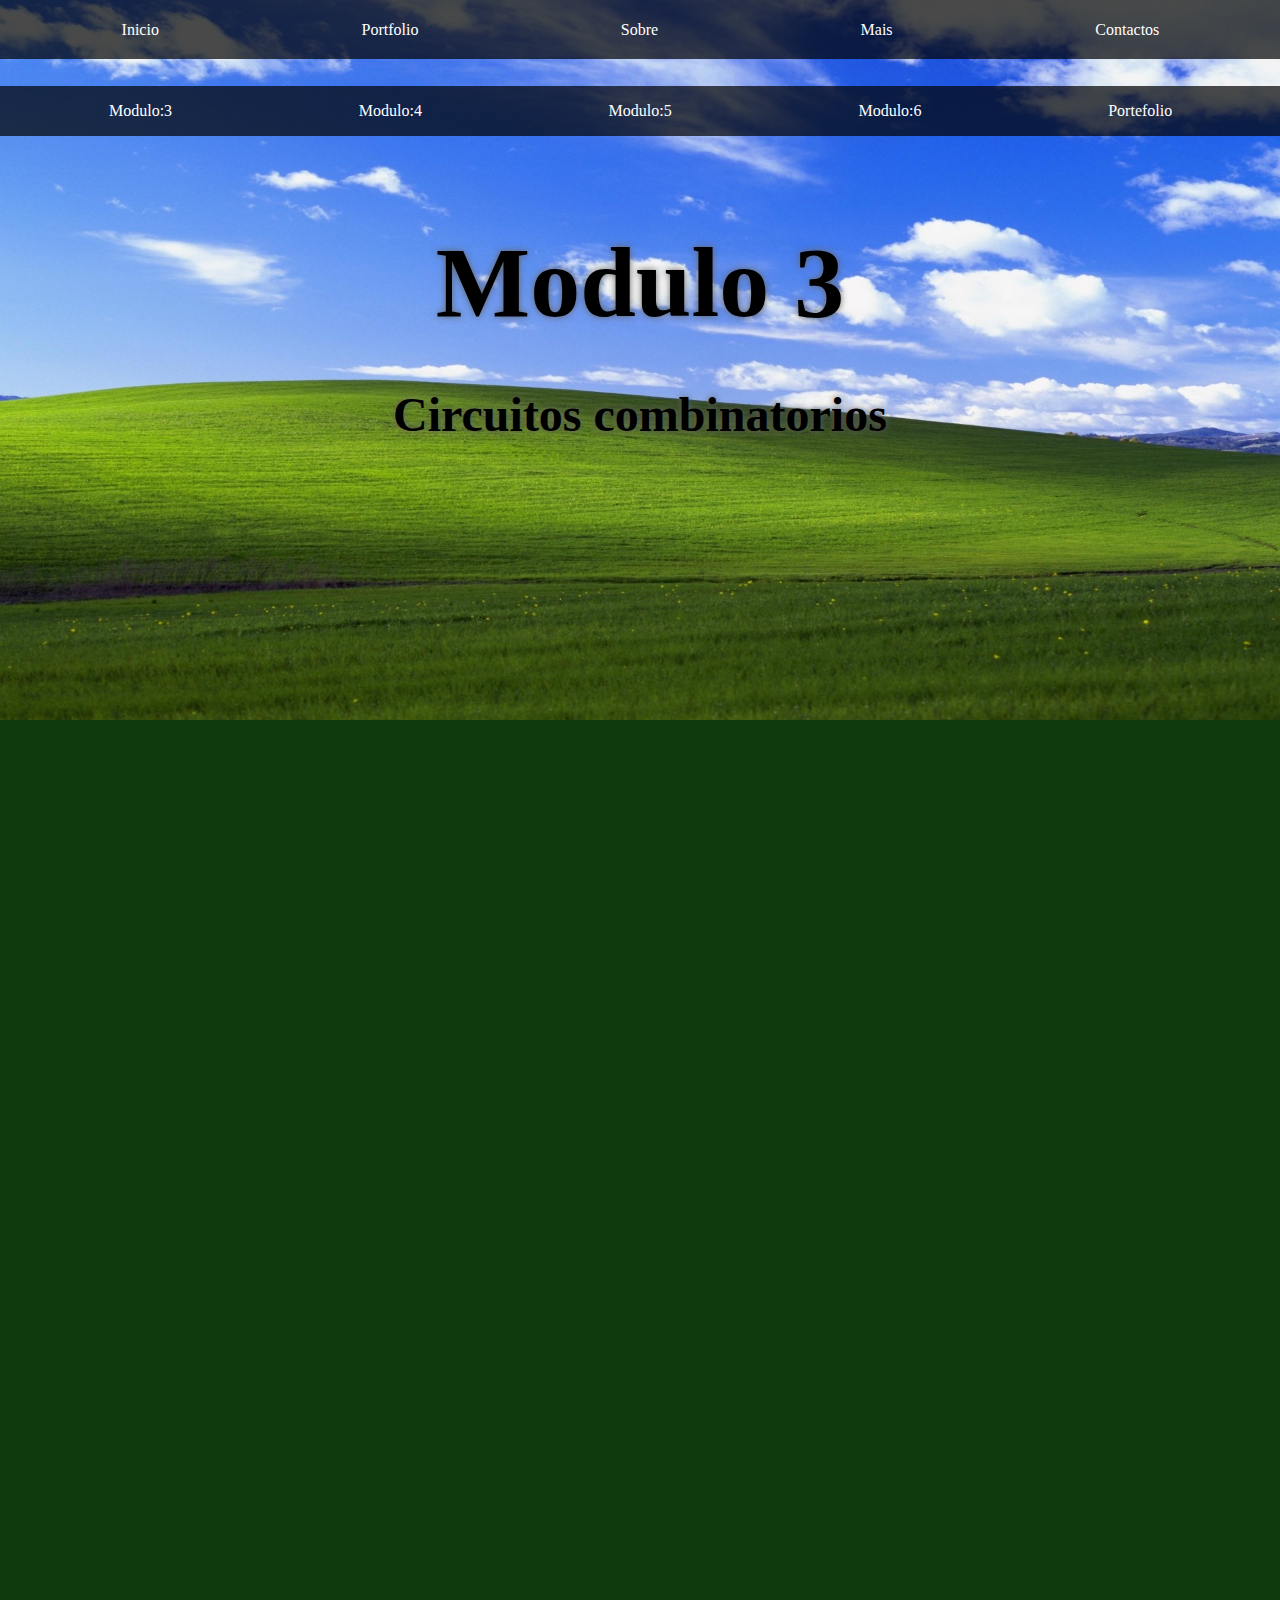
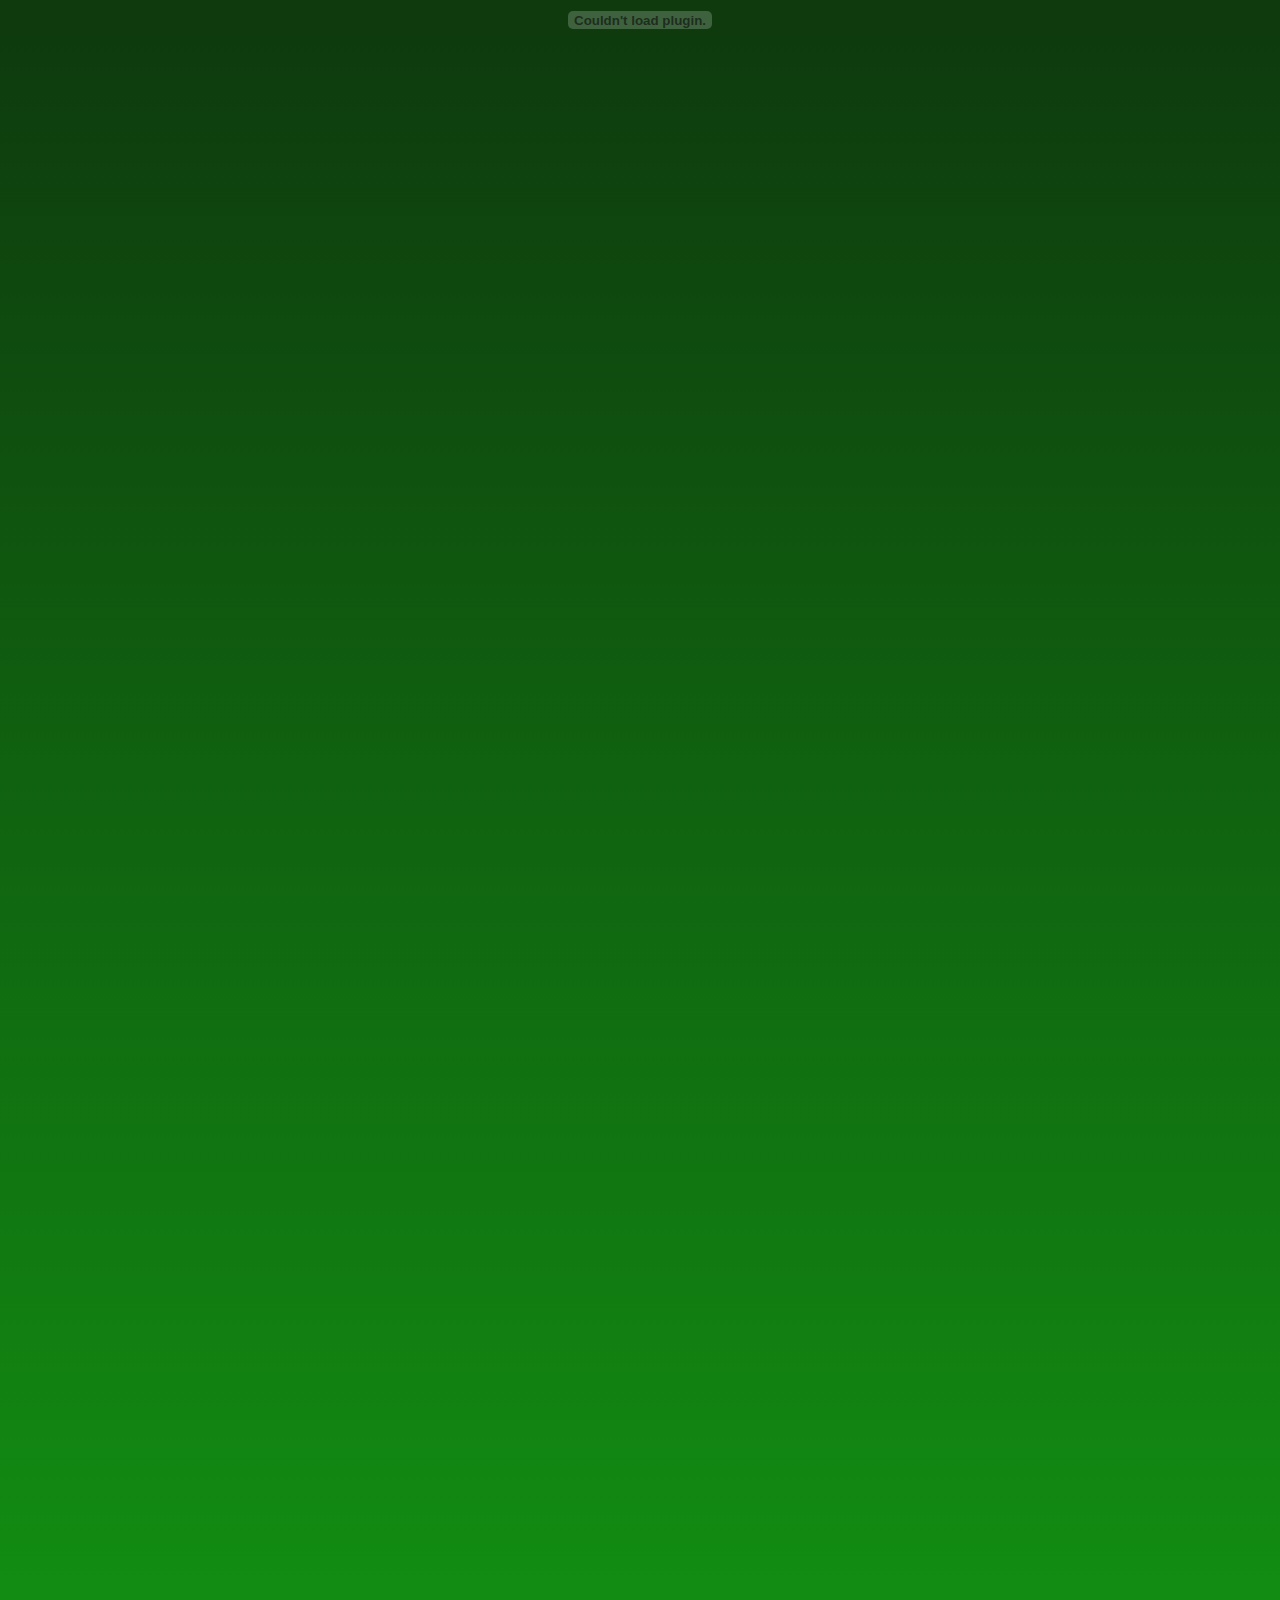
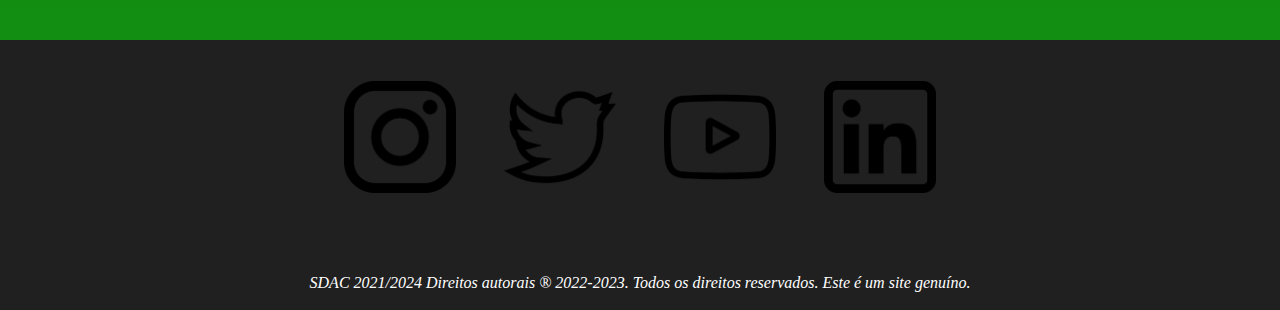
<file: modulo3.html>
<!DOCTYPE html>
<html lang="pt-PT">
<head>
    <meta charset="UTF-8">
    <meta http-equiv="X-UA-Compatible" content="IE=edge">
    <meta name="viewport" content="width=device-width, initial-scale=1.0">
    <link rel="stylesheet" href="css.css">
    <title></title>
    <style>
        *{
            margin: 0;
            padding: 0;
            box-sizing: border-box;
        }
        body{
            background: linear-gradient(rgb(14, 58, 14),rgb(14, 58, 14),rgb(18, 143, 18));  
            
            max-width: 100%;
            margin: 0 auto; 
            width:100%;
        }
        span{
            background-color: rgba(255, 255, 255, 0.808);
            color: rgb(0, 0, 0);
        }
       
    </style>
    <script type="text/javascript" src="arquivo.js">

    </script>
</head>
<body>
    <nav id="menu-h">
        <ul>
            <li>
                <a href="index.html">
                   Inicio
                
                </a>
            </li>
            <li>
                <a href="portefolio.html">
                    Portfolio
                
                </a>
            </li>
            <li>
                <a href="sobre.html">
                    Sobre 
                
                </a>
            </li>
            <li>
                <a href="D:\Estudos\Html-css\Exercicios\001\css.css">
                    Mais
                
                </a>
            </li>
            <li>
                <a href="contactos.html">
                    Contactos
                
                </a>
            </li>

            
        </ul>
    </nav>
    <nav id="menu-m">
        <ul>
            <li>
                <a href="modulo3.html">
                   Modulo:3
                
                </a>
            </li>
            <li>
                <a href="modulo4.html">
                    Modulo:4
                
                </a>
            </li>
            <li>
                <a href="modulo5.html">
                    Modulo:5
                
                </a>
            </li>
            <li>
                <a href="modulo6.html">
                    Modulo:6
                
                </a>
            </li>
            <li>
                <a href="portefolio.html">
                    Portefolio
                
                </a>
            </li>

            
        </ul>
    </nav>
    





    <!--Titulo e Banner-->
    <figure id="fundosobre">
        <img src="xp.jpg">
        <h1>Modulo 3 <p><font size="7">Circuitos combinatorios</font></p></h1>
    </figure>
    <div>
        <embed src="Circuitos Combinatórios.pdf" type="application/pdf">

            
    </div>





<!--rodapé-->
<footer>
    <div class="icones"><a href=""><img src="instagramicon.png" ></a>
    <a href=""><img src="twitericon.png" ></a>
    <a href=""><img src="youtubeicon.png" ></a>
    <a href=""><img src="likedinicon.png" ></a></div>
    <div class="textoR"><p><i>SDAC 2021/2024 Direitos autorais ® 2022-2023. Todos os direitos reservados. Este é um site genuíno.</i></p></div>
</footer>   
 

<!--Imagem com hipper ligação -->
           
</body>
</html>
</file>
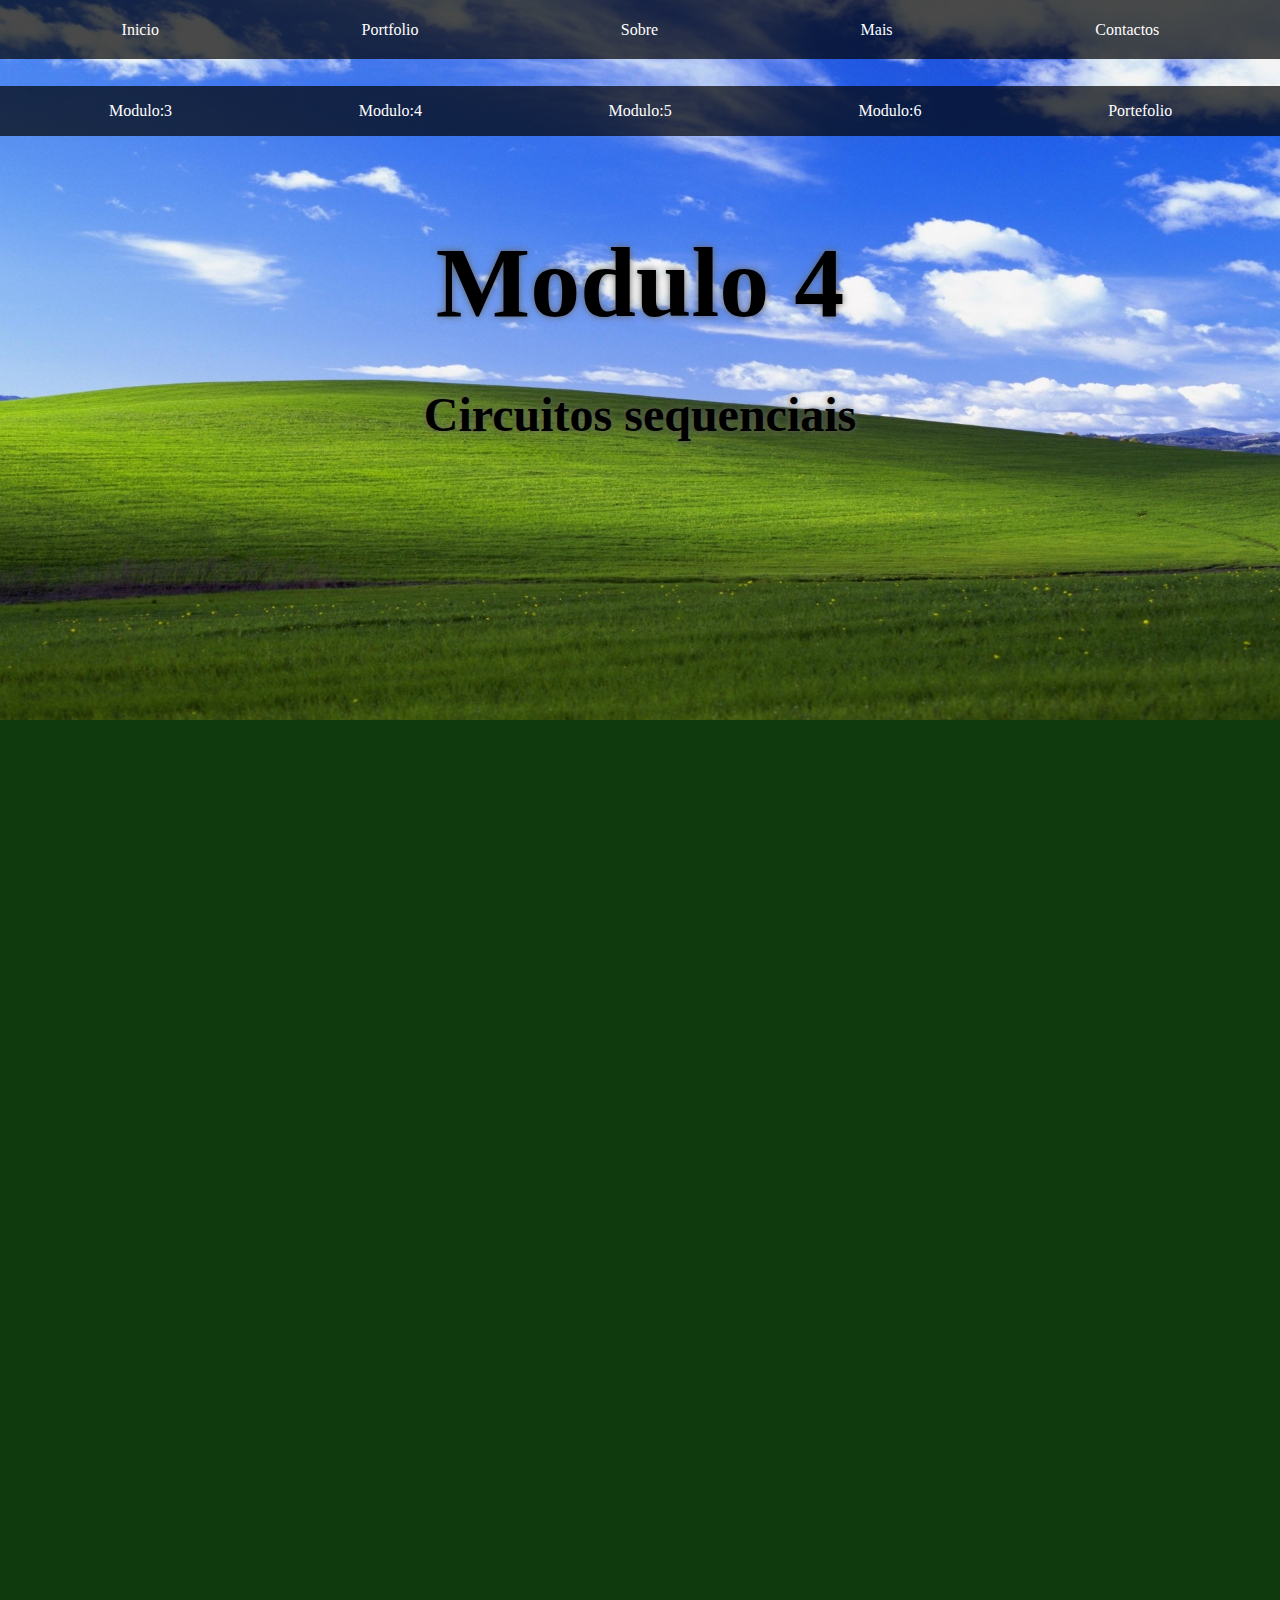
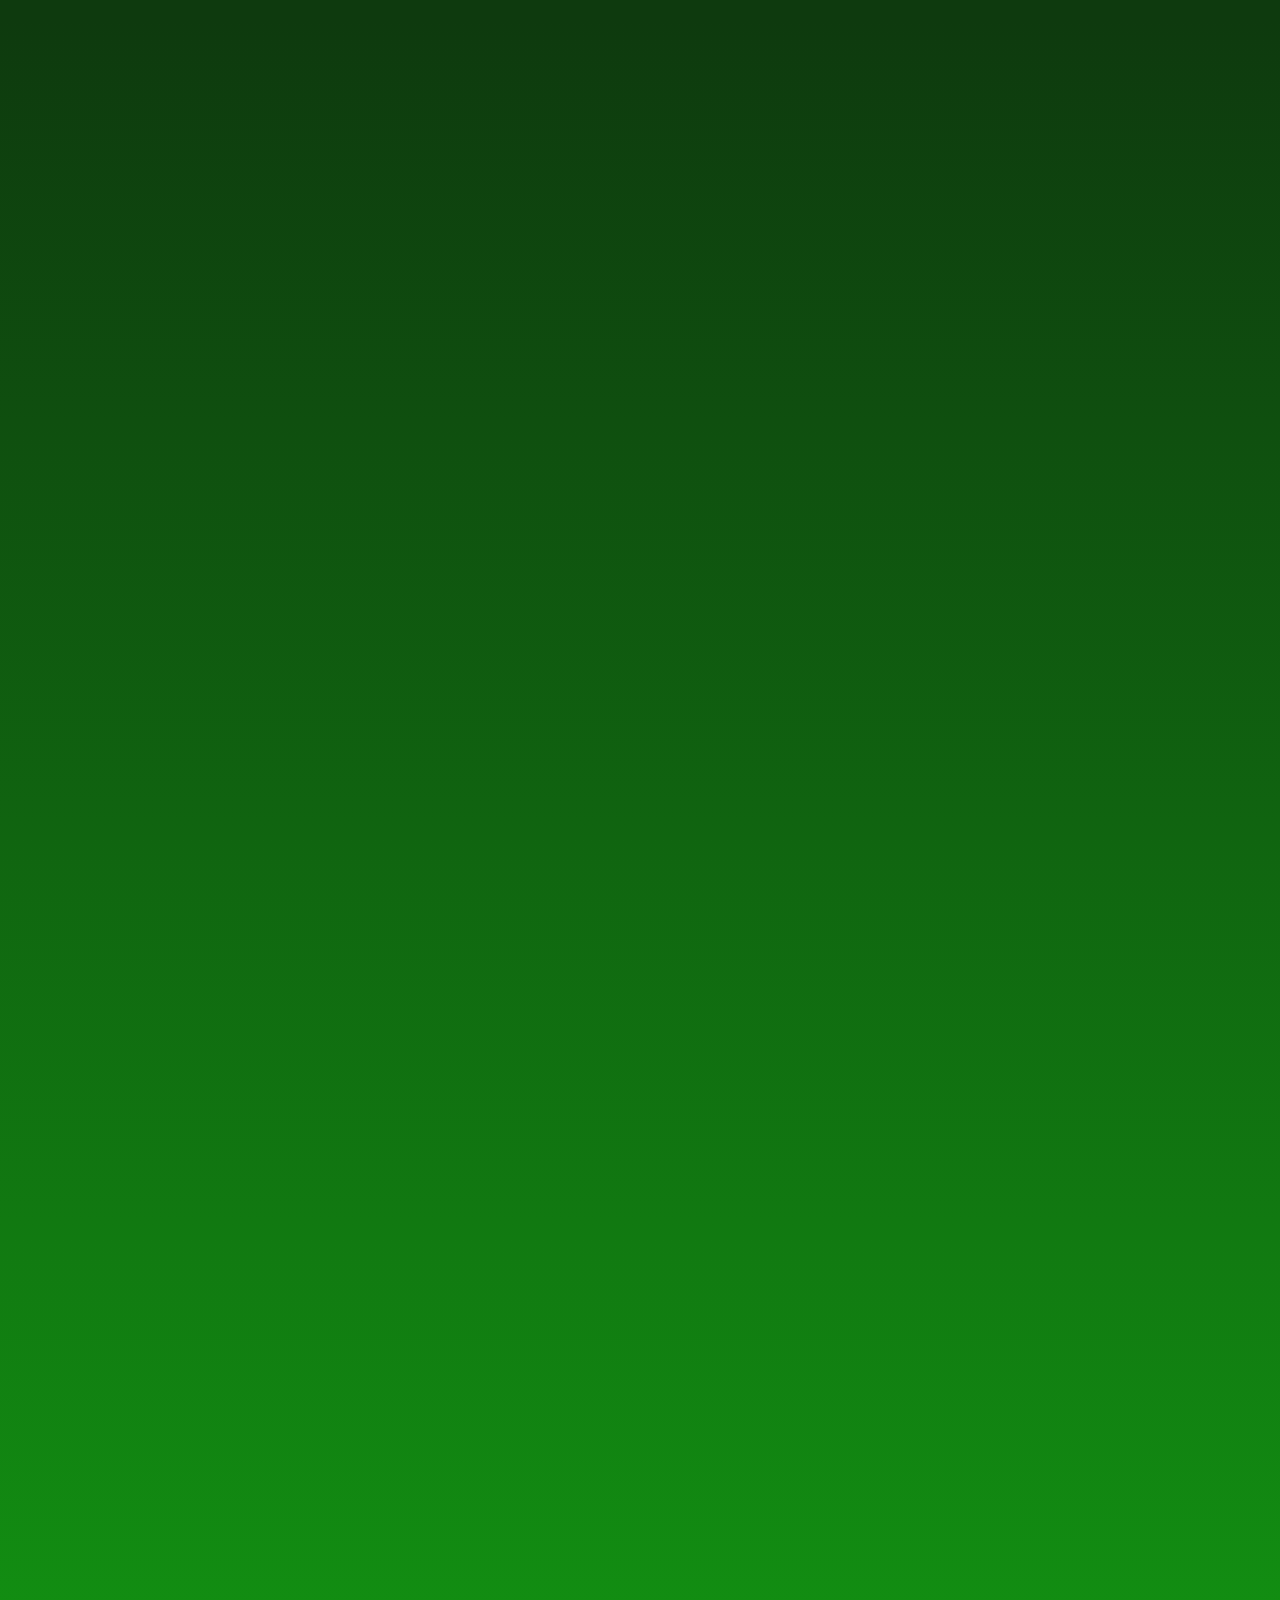
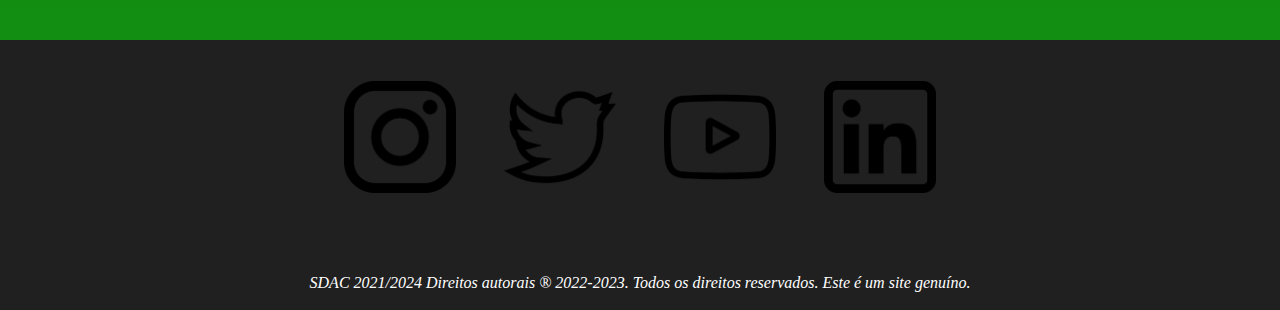
<file: modulo4.html>
<!DOCTYPE html>
<html lang="pt-PT">
<head>
    <meta charset="UTF-8">
    <meta http-equiv="X-UA-Compatible" content="IE=edge">
    <meta name="viewport" content="width=device-width, initial-scale=1.0">
    <link rel="stylesheet" href="css.css">
    <title>Modulos</title>
    <style>
        *{
            margin: 0;
            padding: 0;
            box-sizing: border-box;
        }
        body{
            background: linear-gradient(rgb(14, 58, 14),rgb(14, 58, 14),rgb(18, 143, 18));  
            
            max-width: 100%;
            margin: 0 auto; 
            width:100%;
        }
        span{
            background-color: rgba(255, 255, 255, 0.808);
            color: rgb(0, 0, 0);
        }
       
    </style>
    <script type="text/javascript" src="arquivo.js">

    </script>
</head>
<body>
    <nav id="menu-h">
        <ul>
            <li>
                <a href="index.html">
                   Inicio
                
                </a>
            </li>
            <li>
                <a href="portefolio.html">
                    Portfolio
                
                </a>
            </li>
            <li>
                <a href="sobre.html">
                    Sobre 
                
                </a>
            </li>
            <li>
                <a href="D:\Estudos\Html-css\Exercicios\001\css.css">
                    Mais
                
                </a>
            </li>
            <li>
                <a href="contactos.html">
                    Contactos
                
                </a>
            </li>

            
        </ul>
    </nav>
    <nav id="menu-m">
        <ul>
            <li>
                <a href="modulo3.html">
                    Modulo:3
                 
                 </a>
             </li>
             <li>
                 <a href="modulo4.html">
                     Modulo:4
                 
                 </a>
             </li>
             <li>
                 <a href="modulo5.html">
                     Modulo:5
                 
                 </a>
             </li>
             <li>
                 <a href="modulo6.html">
                     Modulo:6
                 
                 </a>
             </li>
             <li>
                 <a href="portefolio.html">
                     Portefolio
                
                </a>
            </li>

            
        </ul>
    </nav>
    





    <!--Titulo e Banner-->
    <figure id="fundosobre">
        <img src="xp.jpg">
        <h1>Modulo 4 <p><font size="7">Circuitos sequenciais</font></p></h1>
    </figure>
    <div>
    
    </div>





<!--rodapé-->
<footer>
    <div class="icones"><a href=""><img src="instagramicon.png" ></a>
    <a href=""><img src="twitericon.png" ></a>
    <a href=""><img src="youtubeicon.png" ></a>
    <a href=""><img src="likedinicon.png" ></a></div>
    <div class="textoR"><p><i>SDAC 2021/2024 Direitos autorais ® 2022-2023. Todos os direitos reservados. Este é um site genuíno.</i></p></div>
</footer>  
 

<!--Imagem com hipper ligação -->
           
</body>
</html>
</file>
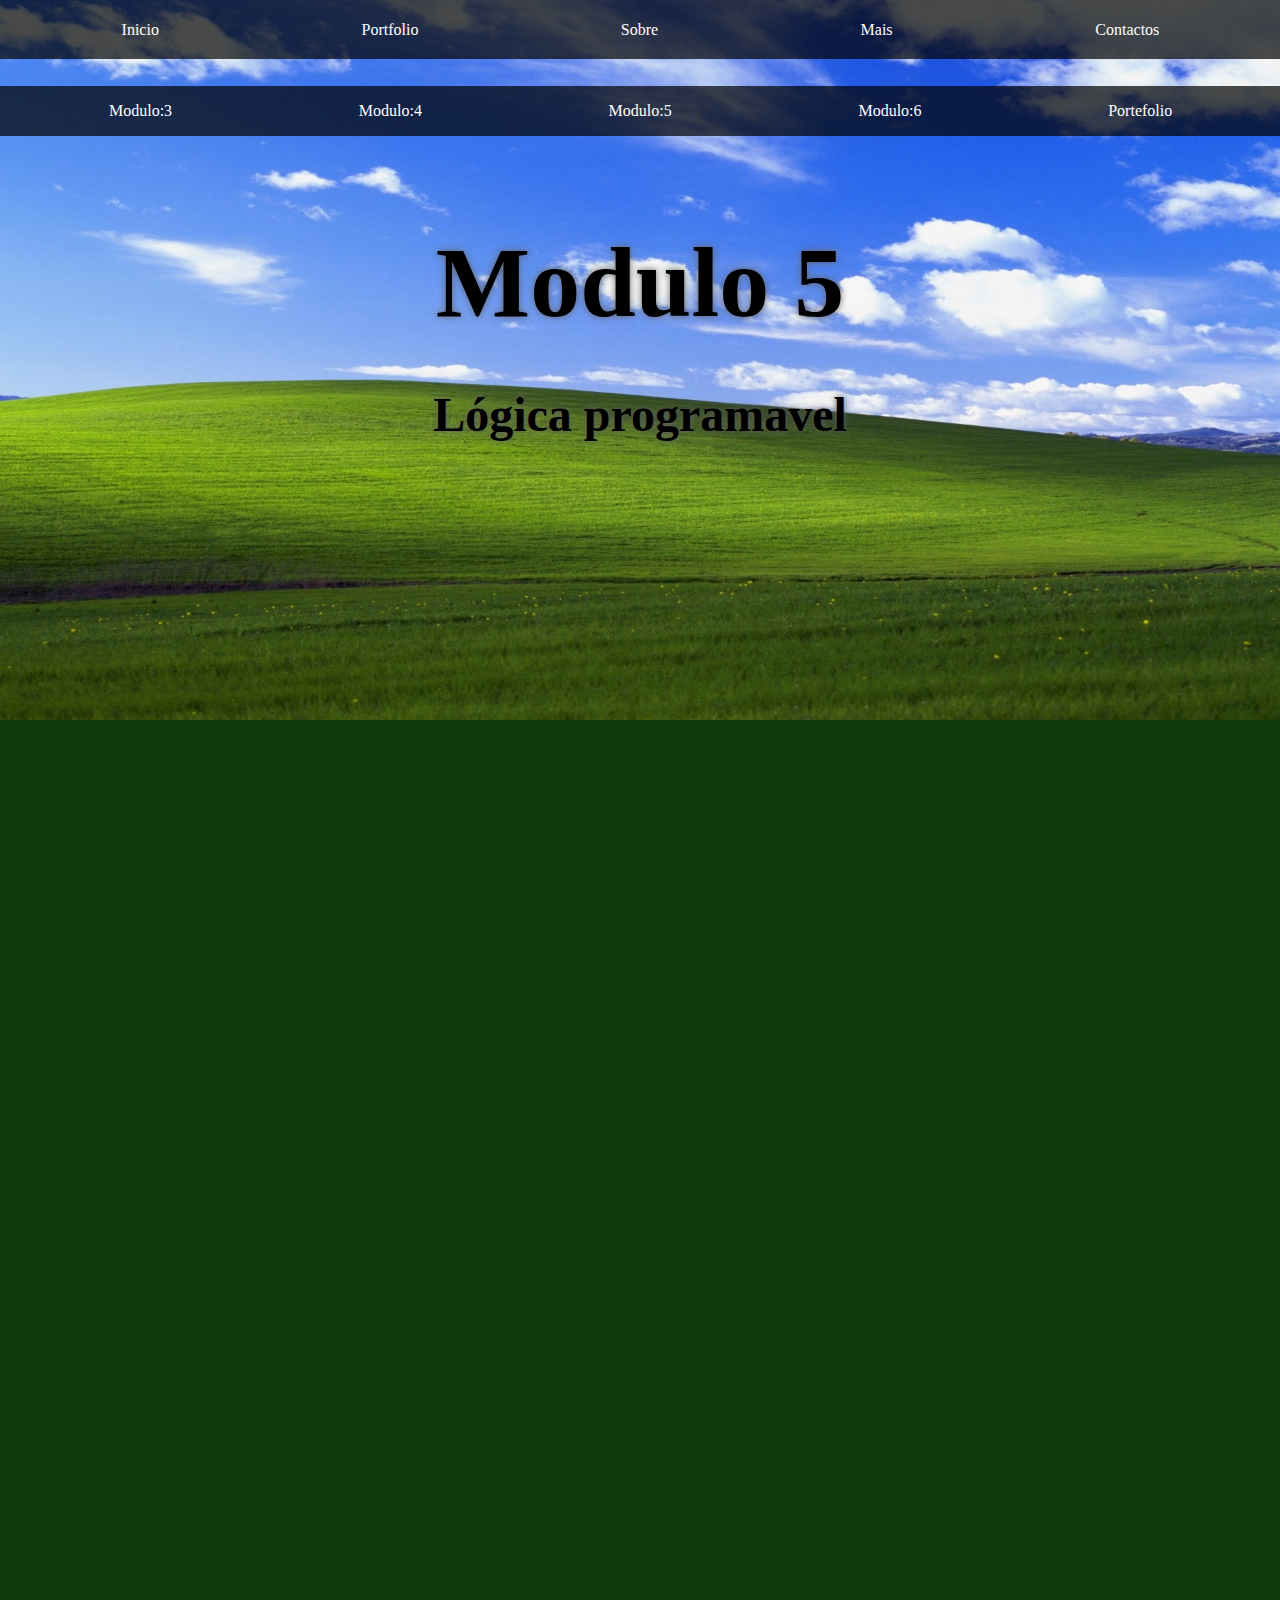
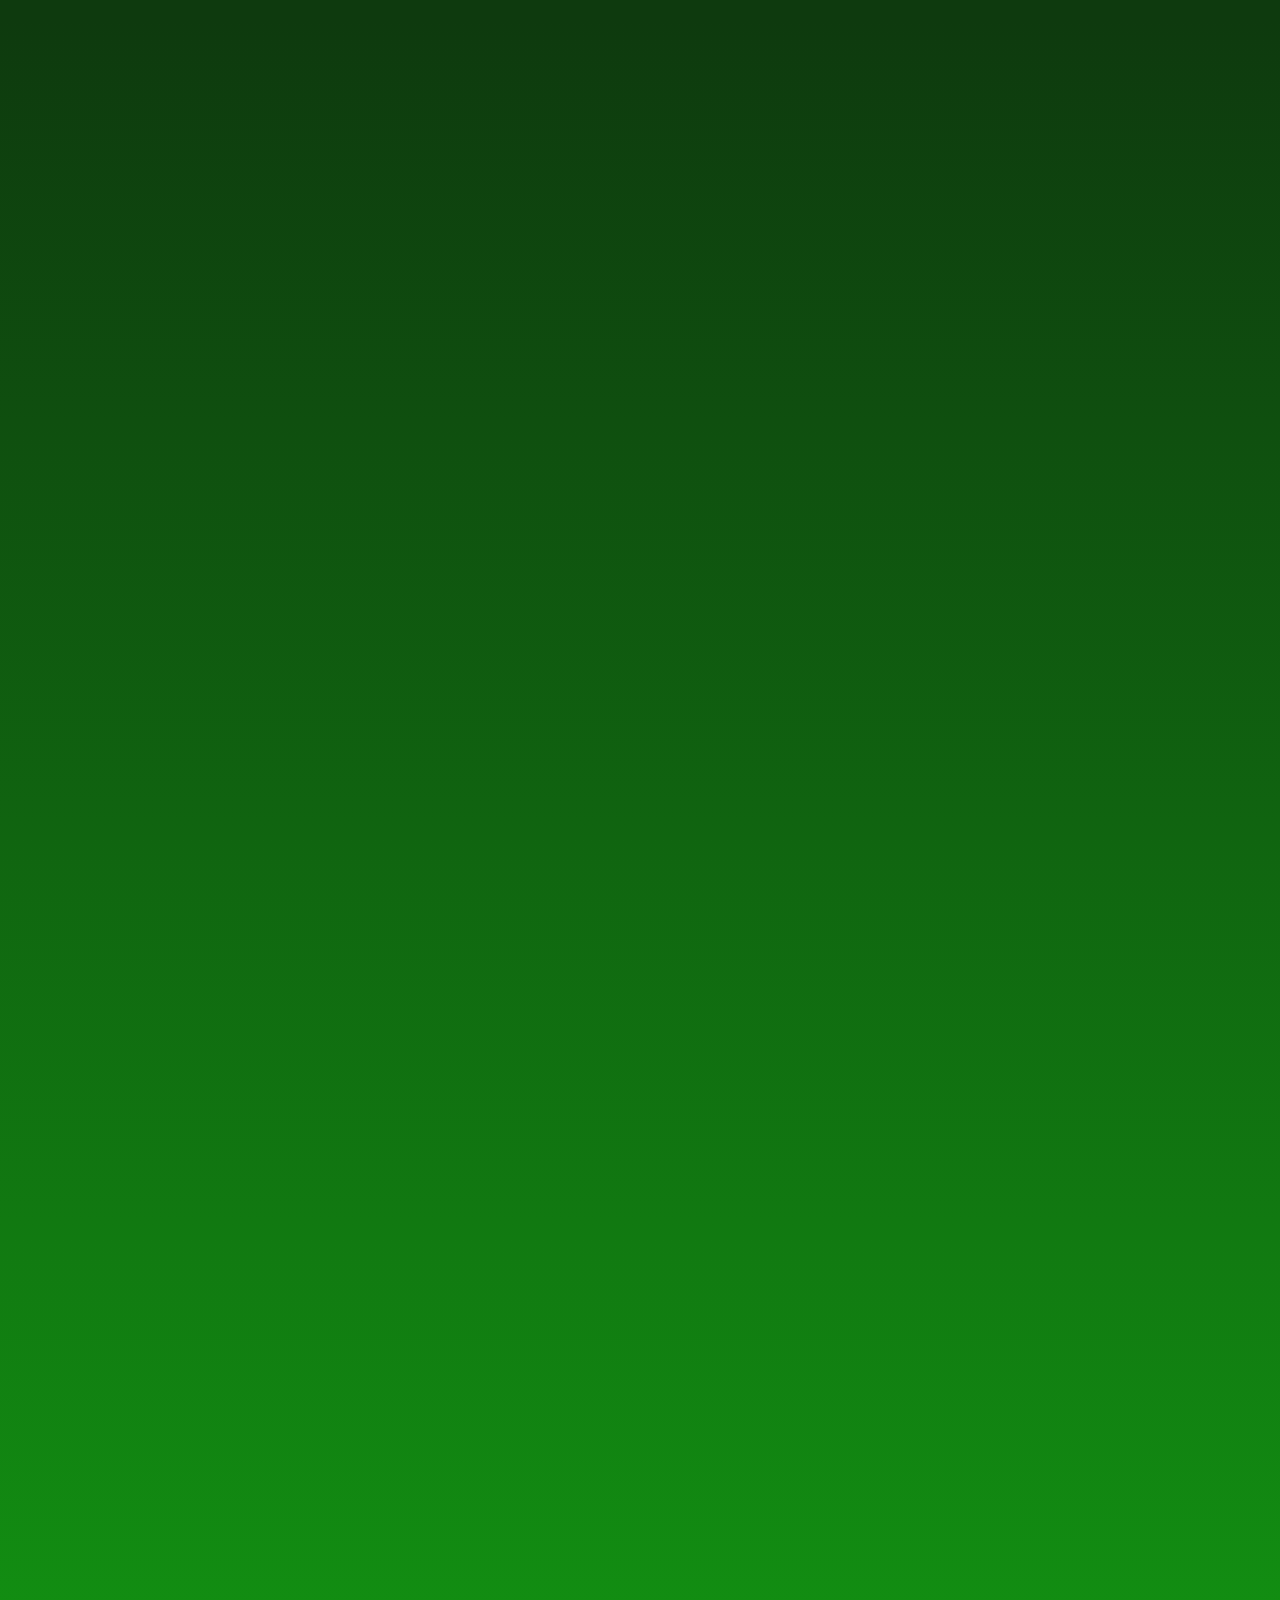
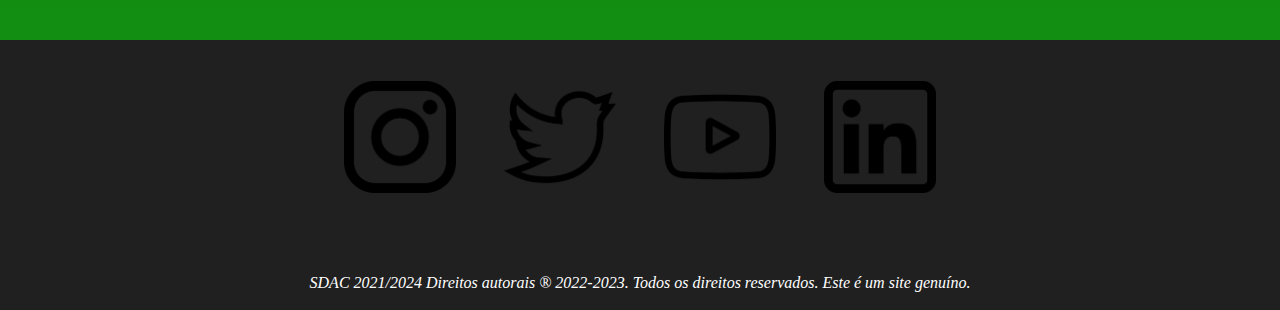
<file: modulo5.html>
<!DOCTYPE html>
<html lang="pt-PT">
<head>
    <meta charset="UTF-8">
    <meta http-equiv="X-UA-Compatible" content="IE=edge">
    <meta name="viewport" content="width=device-width, initial-scale=1.0">
    <link rel="stylesheet" href="css.css">
    <title></title>
    <style>
        *{
            margin: 0;
            padding: 0;
            box-sizing: border-box;
        }
        body{
            background: linear-gradient(rgb(14, 58, 14),rgb(14, 58, 14),rgb(18, 143, 18));  
            
            max-width: 100%;
            margin: 0 auto; 
            width:100%;
        }
        span{
            background-color: rgba(255, 255, 255, 0.808);
            color: rgb(0, 0, 0);
        }
       
    </style>
    <script type="text/javascript" src="arquivo.js">

    </script>
</head>
<body>
    <nav id="menu-h">
        <ul>
            <li>
                <a href="index.html">
                    Inicio
                 
                 </a>
             </li>
             <li>
                 <a href="portefolio.html">
                     Portfolio
                 
                 </a>
             </li>
             <li>
                 <a href="sobre.html">
                     Sobre 
                 
                 </a>
             </li>
             <li>
                 <a href="D:\Estudos\Html-css\Exercicios\001\css.css">
                     Mais
                 
                 </a>
             </li>
             <li>
                 <a href="contactos.html">
                     Contactos
                
                </a>
            </li>

            
        </ul>
    </nav>
    <nav id="menu-m">
        <ul>
            <li>
                <a href="modulo3.html">
                    Modulo:3
                 
                 </a>
             </li>
             <li>
                 <a href="modulo4.html">
                     Modulo:4
                 
                 </a>
             </li>
             <li>
                 <a href="modulo5.html">
                     Modulo:5
                 
                 </a>
             </li>
             <li>
                 <a href="modulo6.html">
                     Modulo:6
                 
                 </a>
             </li>
             <li>
                 <a href="portefolio.html">
                     Portefolio
                
                </a>
            </li>

            
        </ul>
    </nav>
    





    <!--Titulo e Banner-->
    <figure id="fundosobre">
        <img src="xp.jpg">
        <h1>Modulo 5 <p><font size="7">Lógica programavel</font></p></h1>
    </figure>
    <div>
    
    </div>





<!--rodapé-->
<footer>
    <div class="icones"><a href=""><img src="instagramicon.png" ></a>
    <a href=""><img src="twitericon.png" ></a>
    <a href=""><img src="youtubeicon.png" ></a>
    <a href=""><img src="likedinicon.png" ></a></div>
    <div class="textoR"><p><i>SDAC 2021/2024 Direitos autorais ® 2022-2023. Todos os direitos reservados. Este é um site genuíno.</i></p></div>
</footer>   
 

<!--Imagem com hipper ligação -->
           
</body>
</html>
</file>
<file: css.css>
﻿:root {
  --tamanho: 3240px
  
}
 body{
  min-height: var(--tamanho);
 } 
#menu-h {
    background-color: rgb(32, 32, 32);
    
  }
  
      #menu-h ul {
    max-width: 100%;
    width:100%;
    list-style: none;
    padding: 0;
    list-style: none;
   display: flex;
   justify-content: space-around;
   align-items: center;
   padding: 20px;
   background: rgba(0, 0, 0, 0.7);
   position: absolute;
   top: 0%;
   left: 0;
   z-index: 999;
   
  }
   
    
  
  
  
  #menu-h ul li {
    display: inline;
  }
  
  #menu-h ul li a {
    color: rgb(255, 255, 255);
    image-rendering: pixelated;
    padding: 1%;
    display: inline-block;
    text-decoration: none;
    
    
    
    
  }
  #menu-m {
    background-color: rgb(32, 32, 32);
    
  }
  
      #menu-m ul {
        max-width: 100%;
        width:100%;
        list-style: none;
        padding: 0;
        list-style: none;
       display: flex;
       justify-content: space-around;
       align-items: center;
       padding: 15px;
       background: rgba(0, 0, 0, 0.7);
       position: absolute;
       
       left: 0;
       z-index: 999;
       top: 59px;
       
       
  }
  
  
  #menu-m ul li {
    display: inline;
  }
  
  #menu-m ul li a {
    color: rgb(255, 255, 255);
    image-rendering: pixelated;
    padding: 1%;
    display: inline-block;
    text-decoration: none;
    
    
    
    
  }


  /*titulo/baner  */
  #fundo h1 {
 position: absolute;
 text-align: center;
 width: 100%;
 font-size: 100px;
 text-shadow: 0px 0px 7px rgb(100, 100, 100);
 color: rgb(0, 0, 0);
 top:367.2px;
}
 #fundo img{
 position: absolute;
 left: 34%;
 zoom: 167%;
 top: 7%;
  }
  #fundo2{
    position: absolute;
    width: 25%;
    top:615.6px;
    text-align: center;
  
  }    
  div { 
   display: flex;
   justify-content: center;
    
  }

  #fundosobre2{
    position: absolute;
    width: 25%;
    top:15%;
    text-align: center;
    left: 25%;
  }
  #fundosobre3{
    position: absolute;
    width: 25%;
    top:15%;
    text-align: center;
    left: 50%;
  }
  
  #fundosobre h1 {
    position: absolute;
    text-align: center;
     width: 100%;
     font-size: 100px;
     text-shadow: 0px 0px 7px rgb(100, 100, 100);
     color: rgb(0, 0, 0);
     top:25%;
  }
  #fundosobre img{
    position: absolute;
    width: 100%;
  }
  #imgsobre1{
    position: absolute;
    top:125%;
    left:15%;
    zoom: 20%;
  }

  /*corpo*/
   h2{
    position:absolute;
    text-align: center;
    width: 50%;
    top:1230px;
     zoom:100%;
     font-size: 50px;
    
    
  }
  .h3sdac{
  position:absolute;
    text-align: center;
    width: 100%;
    top:135%;
     zoom: 170%;
  }
  .materiaistitulos1{
   position: absolute;
    top: 1420px;
    width: 100%;
    left: 16%;
  }
  
  /*botoes*/
  .materiaistitulos1{
    position: absolute;
    text-decoration: none;
    padding: 0px;
    width: 15%;
    background-color: rgb(199, 97, 2);
    border: 2px solid rgba(17, 17, 17);
    border-radius: 20px;
    text-align: center;
    cursor: pointer;
    transition: 1500ms;
    bottom: unset;
    color: black;
  
  }
  .materiaistitulos1:hover{
    position: absolute;
   text-decoration: none;
   background-color: rgb(206, 160, 11);
   color: #000;
  }
  .materiaistitulos1 img{
    zoom: 70%;

  }

   
   /*botoes2*/
   .materiaistitulos2{
     position: absolute;
     text-decoration: none;
     padding: 0px;
     width: 15%;
     background-color: rgb(199, 97, 2);
     border: 2px solid rgba(17, 17, 17);
     border-radius: 20px;
     text-align: center;
     cursor: pointer;
     transition: 1500ms;
     bottom: unset;
     color: black;
   }
   .materiaistitulos2:hover{
     position: absolute;
    text-decoration: none;
    background-color: rgb(206, 160, 11);
    color: #000;
   }
   .materiaistitulos2 img{
     zoom: 31.2%;
 
   }
   .materiaistitulos2{
    position: absolute;
     top: 1420px;
     
     left: 43%;
   }
  /*botoes3*/
  .materiaistitulos3{
    position: absolute;
    text-decoration: none;
    padding: 10px;
    width: 15%;
    background-color: rgb(199, 97, 2);
    border: 2px solid rgba(17, 17, 17);
    border-radius: 20px;
    text-align: center;
    cursor: pointer;
    transition: 1500ms;
    bottom: unset;
    color: black;
    
  }
  .materiaistitulos3:hover{
    position: absolute;
   text-decoration: none;
   background-color: rgb(206, 160, 11);
   color: #000;
  }
  .materiaistitulos3 img{
    zoom: 27.5%;

  }
  .materiaistitulos3{
   position: absolute;
    top:1420px;
    
   right: 16%;
  }
  .materiaistitulos3P{
    position: absolute;
    text-decoration: none;
    padding: 0px;
    width: 15%;
    background-color: rgb(199, 97, 2);
    border: 2px solid rgba(17, 17, 17);
    border-radius: 20px;
    text-align: center;
    cursor: pointer;
    transition: 1500ms;
    bottom: unset;
    color: black;
    
  }
  .materiaistitulos3P:hover{
    position: absolute;
   text-decoration: none;
   background-color: rgb(206, 160, 11);
   color: #000;
  }
  .materiaistitulos3P{
   position: absolute;
    top: 145%;
    
   right: 16%;
  }
  .materiaistitulos4{
    position: absolute;
    text-decoration: none;
    padding: 0px;
    width: 15%;
    background-color: rgb(199, 97, 2);
    border: 2px solid rgba(17, 17, 17);
    border-radius: 20px;
    text-align: center;
    cursor: pointer;
    transition: 1500ms;
    bottom: unset;
    color: black;
  }
  .materiaistitulos4:hover{
    position: absolute;
   text-decoration: none;
   background-color: rgb(206, 160, 11);
   color: #000;
  }
  
  .materiaistitulos4{
   position: absolute;
    top: 170%;
    
    left: 16%;
  }
  .materiaistitulos5{
    position: absolute;
    text-decoration: none;
    padding: 0px;
    width: 15%;
    background-color: rgb(199, 97, 2);
    border: 2px solid rgba(17, 17, 17);
    border-radius: 20px;
    text-align: center;
    cursor: pointer;
    transition: 1500ms;
    bottom: unset;
    color: black;
  }
  .materiaistitulos5:hover{
    position: absolute;
   text-decoration: none;
   background-color: rgb(206, 160, 11);
   color: #000;
  }
  .materiaistitulos5 img{
    zoom: 31.2%;

  }
  .materiaistitulos5{
   position: absolute;
    top: 170%;
    
    left: 43%;
  }
  .materiaistitulos6{
    position: absolute;
    text-decoration: none;
    padding: 0px;
    width: 15%;
    background-color: rgb(199, 97, 2);
    border: 2px solid rgba(17, 17, 17);
    border-radius: 20px;
    text-align: center;
    cursor: pointer;
    transition: 1500ms;
    bottom: unset;
    color: black;
  }
  .materiaistitulos6:hover{
    position: absolute;
   text-decoration: none;
   background-color: rgb(206, 160, 11);
   color: #000;
  }
  .materiaistitulos6 img{
    zoom: 31.2%;

  }
  .materiaistitulos6{
   position: absolute;
   top: 170%;
    
   right: 16%;;
  }


  embed{
    position: absolute;
    top: 130%;
    width: 50%;
    height: 100%;
    
  }
 
  /*laterais*/
  .rightsidebar{
    position: absolute;
    background-color: rgba(32, 32, 32, 0);
    height: 200%;
    width: 15%;
    float: right;
    
  }
  
  
  
  


  /*rodapé*/
  footer {
    position: absolute;
    bottom: 0;
    background-color: rgb(32, 32, 32);
    color: #FFF;
    width: 100%;
    height: 30%;   
    text-align: center;
    line-height: 0vh;
    top: var(--tamanho);
    
}
 
.textoR{
  position: absolute;
  top: 90%;
  text-align: center;
  width: 100%;
}
  
.icones{
  position: absolute;
 top: 15%;
 width: 50%;
 zoom: 50%;
 justify-content: space-around;
 left: 25%;
 right: 25%;
 
}

   
   

/*cookies*/


/*-------------------media------------------------*/
@media only screen and (max-width: 768px) {
  nav#menu-h ul {
      flex-direction: column;
      
      color: #000;
  }
  nav#menu-h li {
      font-size: 24px;
      margin: 10px 0;
  }
  #fundo h1 {
      font-size: 48px;
      top: 50%;
  }
  #fundo2{
    top: 13%;  
  }
 footer{
  height: 20%;
 }
 .icones{
 zoom: 40%;
 
 
}
}
 @media only screen and (max-width: 1600px) {
  #fundosobre2{
    left:23%;
  }
  #fundosobre3{
    left:52%;
  }
  #menu-m ul {
    top: 7.5%;
  }
 }
 @media only screen and (max-width: 1366px){
  
   #fundo2{
    top: 65%;
  }
  h2{
    top: 130%;
  }
  .materiaistitulos1{
    top: 145%;
  }
  #fundosobre2{
    left:21%;
  }
  #fundosobre3{
    left:54%;
  }
  #menu-m ul{
    top: 9.6%;
  }
}
</file>
